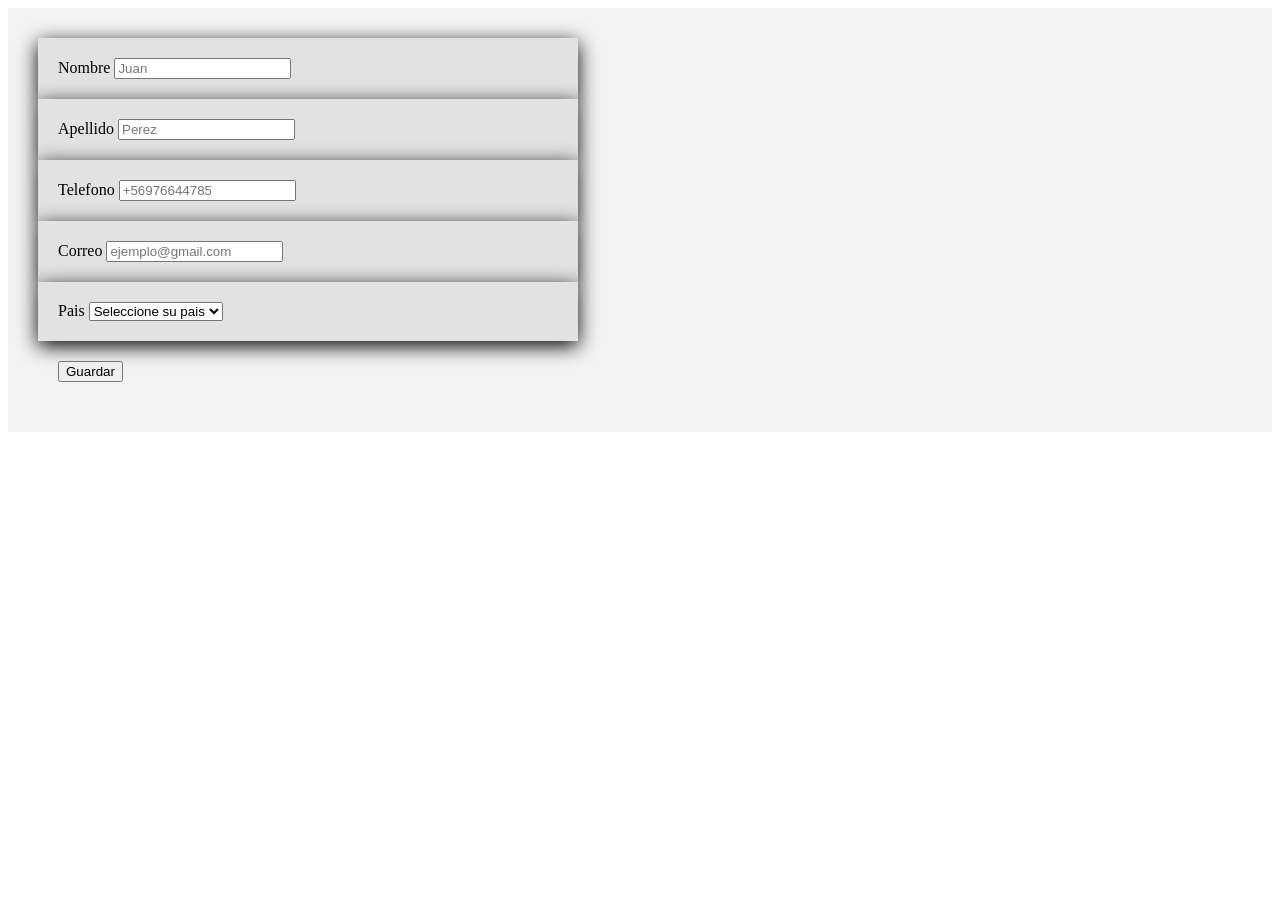
<file: Fullstack-2/Clase 3/index.html>
<!DOCTYPE html>
<!-- En qué lenguaje está. Si está en inglés dará caracteres erroneos. -->
<html lang="en">

<head> 
    <meta charset="UTF-8">
    <meta name="viewport" content="width=device-width, initial-scale=1.0">
    <!-- Título de la página -->
    <title>Document</title>
    <!-- Relacionar con CSS -->
    <link rel="stylesheet" href="estilo.css">  
</head>

<body>
    <form class="formulariostyle" id="formulario">

    <!-- nombre y apellido -->
    <div class="fila">
        <div class="campo">
            <label> Nombre </label>
            <input type="text" id="nombre" placeholder="Juan"> 
        </div>

        <div class="campo">
            <label> Apellido </label>
            <input type="text" id="apellido" placeholder="Perez">
        </div>
    </div>

    <!-- datos de contacto -->
    <div class="fila">
        <div class="campo">
            <label> Telefono </label>
            <input type="text" id="telefono" placeholder="+56976644785"> 
        </div>

        <div class="campo">
            <label> Correo </label>
            <input type="text" id="correo" placeholder="ejemplo@gmail.com">
        </div>

        <div class="campo">
            <label> Pais </label>
            <select id="pais">
                <option value=""> Seleccione su pais</option>
                <option value="chile"> Chile</option>
                <option value="perú"> Peru</option>
                <option value="argentina"> Argentina</option>
                <option value="brasil"> Brasil</option>
                <option value="bolivia"> Bolivia</option>
                <option value="uruguay"> Argentina</option>
            </select>
        </div>
    </div>



        <div class= "botones">
            <button type="submit">Guardar</button>
        </div>
        
    </form>
    <!-- Relacionar con JavaScript -->
    <script src="funcionalidades.js"></script>

</body>


</html>
</file>
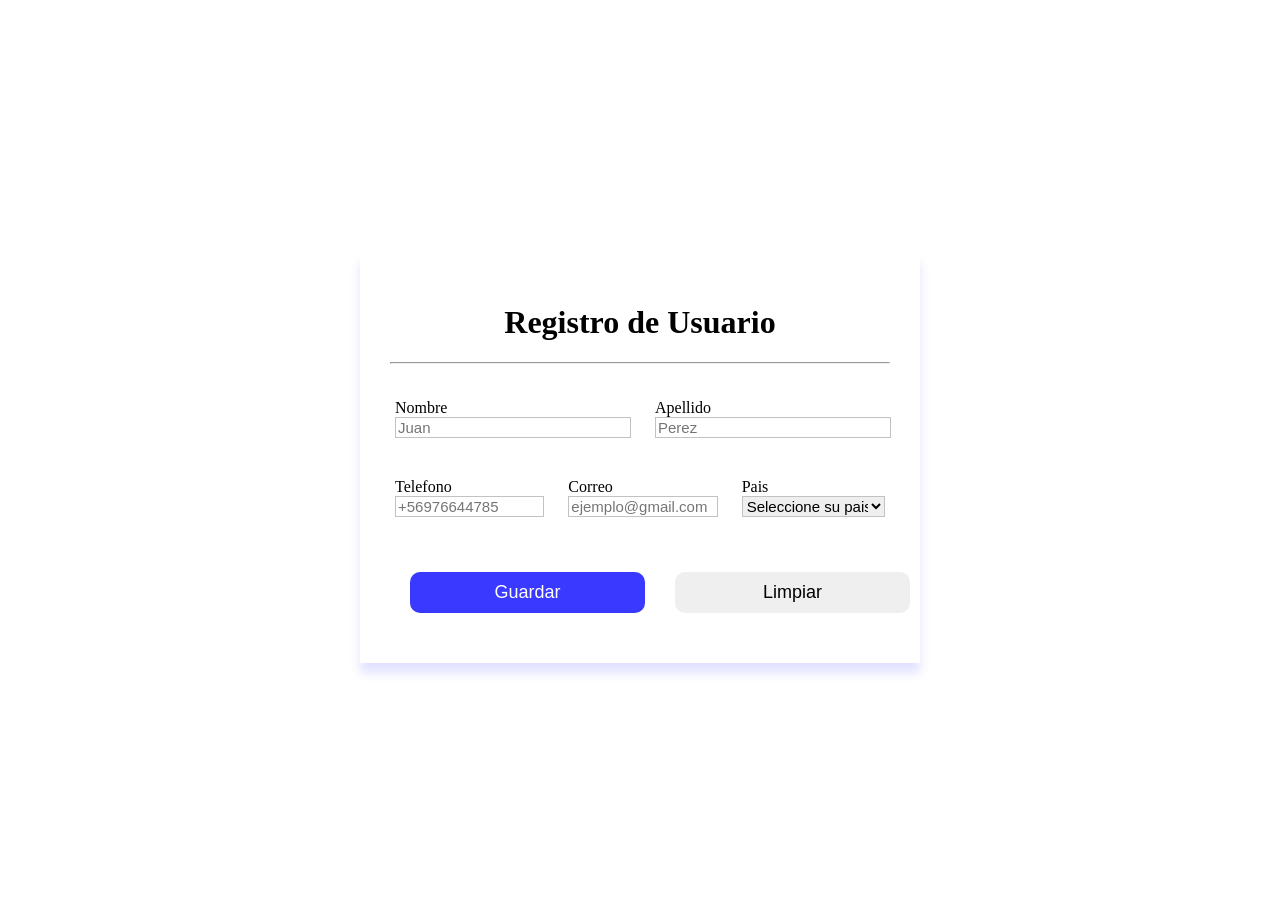
<file: Fullstack-2/Clase 4/index.html>
<!DOCTYPE html>
<!-- En qué lenguaje está. Si está en inglés dará caracteres erroneos. -->
<html lang="en">

<head> 
    <meta charset="UTF-8">
    <meta name="viewport" content="width=device-width, initial-scale=1.0">
    <!-- Título de la página -->
    <title>Document</title>
    <!-- Relacionar con CSS -->
    <link rel="stylesheet" href="estilo.css">  
</head>

<body>
    <form class="formulariostyle" id="formulario">
        <h1 class="titulo">Registro de Usuario</h1>
        <hr style=" margin-bottom: 30px;"> 

    <!-- nombre y apellido -->
    <div class="fila">
        <div class="campo">
            <label> Nombre </label>
            <input type="text" id="nombre" placeholder="Juan"> 
        </div>

        <div class="campo">
            <label> Apellido </label>
            <input type="text" id="apellido" placeholder="Perez">
        </div>
    </div>

    <!-- datos de contacto -->
    <div class="fila">
        <div class="campo">
            <label> Telefono </label>
            <input type="text" id="telefono" placeholder="+56976644785"> 
        </div>

        <div class="campo">
            <label> Correo </label>
            <input type="text" id="correo" placeholder="ejemplo@gmail.com">
        </div>

        <div class="campo">
            <label> Pais </label>
            <select id="pais">
                <option value=""> Seleccione su pais</option>
                <option value="chile"> Chile</option>
                <option value="perú"> Peru</option>
                <option value="argentina"> Argentina</option>
                <option value="brasil"> Brasil</option>
                <option value="bolivia"> Bolivia</option>
                <option value="uruguay"> Argentina</option>
            </select>
        </div>
    </div>

        <div class= "botones">
            <button type="submit" class="botonGuardar">Guardar </button>
            <button type="submit" class="botonLimpiar">Limpiar </button>
        </div>


        
    </form>
    <!-- Relacionar con JavaScript -->
    <script src="funcionalidades.js"></script>

</body>


</html>
</file>
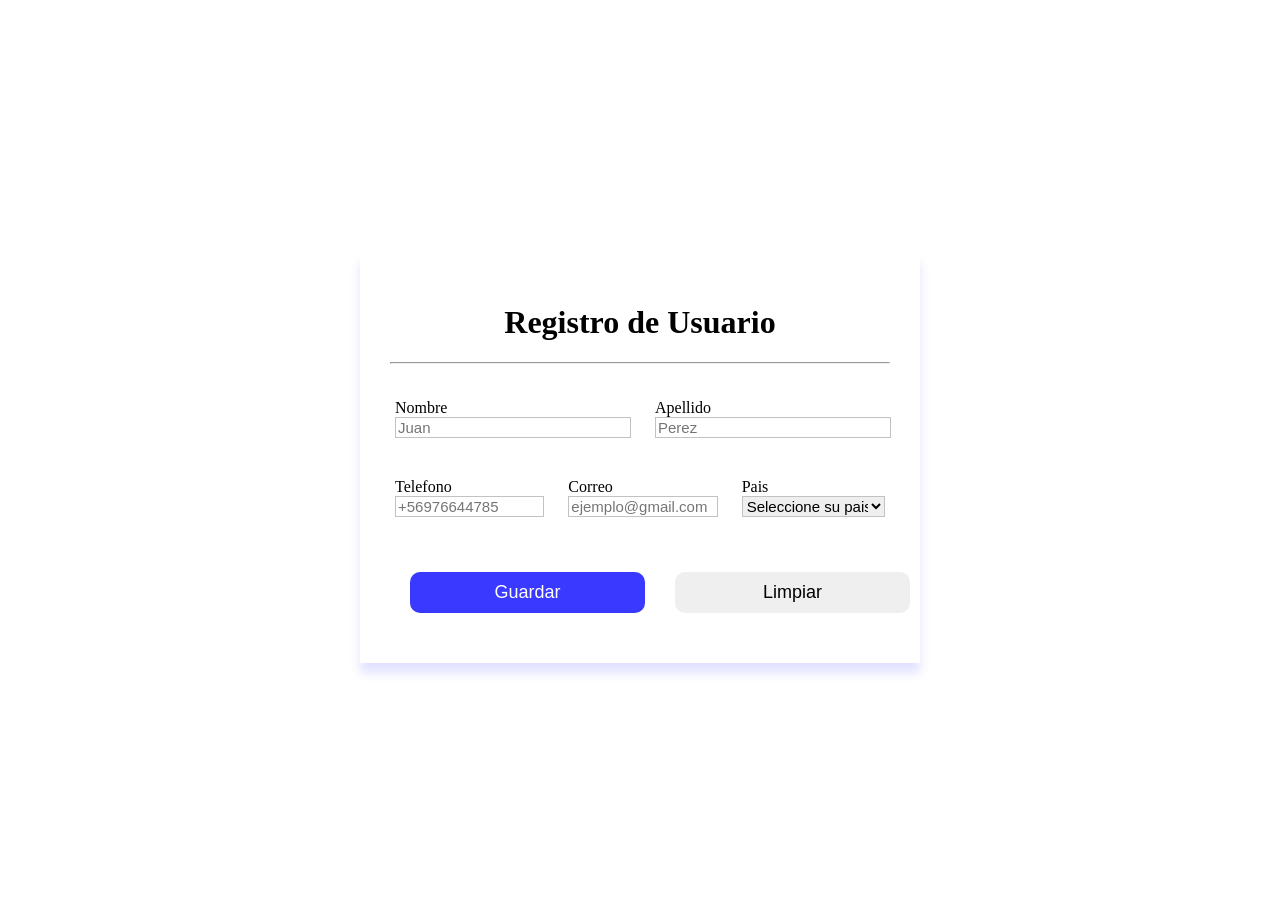
<file: Fullstack-2/Clase 5/index.html>
<!DOCTYPE html>
<!-- En qué lenguaje está. Si está en inglés dará caracteres erroneos. -->
<html lang="en">

<head> 
    <meta charset="UTF-8">
    <meta name="viewport" content="width=device-width, initial-scale=1.0">
    <!-- Título de la página -->
    <title>Document</title>
    <!-- Relacionar con CSS -->
    <link rel="stylesheet" href="estilo.css">  
</head>

<body>
    <form class="formulariostyle" id="formulario">
        <h1 class="titulo">Registro de Usuario</h1>
        <hr style=" margin-bottom: 30px;"> 

    <!-- nombre y apellido -->
    <div class="fila">
        <div class="campo">
            <label> Nombre </label>
            <input type="text" id="nombre" placeholder="Juan"> 
        </div>

        <div class="campo">
            <label> Apellido </label>
            <input type="text" id="apellido" placeholder="Perez">
        </div>
    </div>

    <!-- datos de contacto -->
    <div class="fila">
        <div class="campo">
            <label> Telefono </label>
            <input type="text" id="telefono" placeholder="+56976644785"> 
        </div>

        <div class="campo">
            <label> Correo </label>
            <input type="text" id="correo" placeholder="ejemplo@gmail.com">
        </div>

        <div class="campo">
            <label> Pais </label>
            <select id="pais">
                <option value=""> Seleccione su pais</option>
                <option value="chile"> Chile</option>
                <option value="perú"> Peru</option>
                <option value="argentina"> Argentina</option>
                <option value="brasil"> Brasil</option>
                <option value="bolivia"> Bolivia</option>
                <option value="uruguay"> Argentina</option>
            </select>
        </div>
    </div>

        <div class= "botones">
            <button type="submit" class="botonGuardar">Guardar </button>
            <button type="submit" class="botonLimpiar">Limpiar </button>
        </div>


        
    </form>
    <!-- Relacionar con JavaScript -->
    <script src="funcionalidades.js"></script>

</body>


</html>
</file>
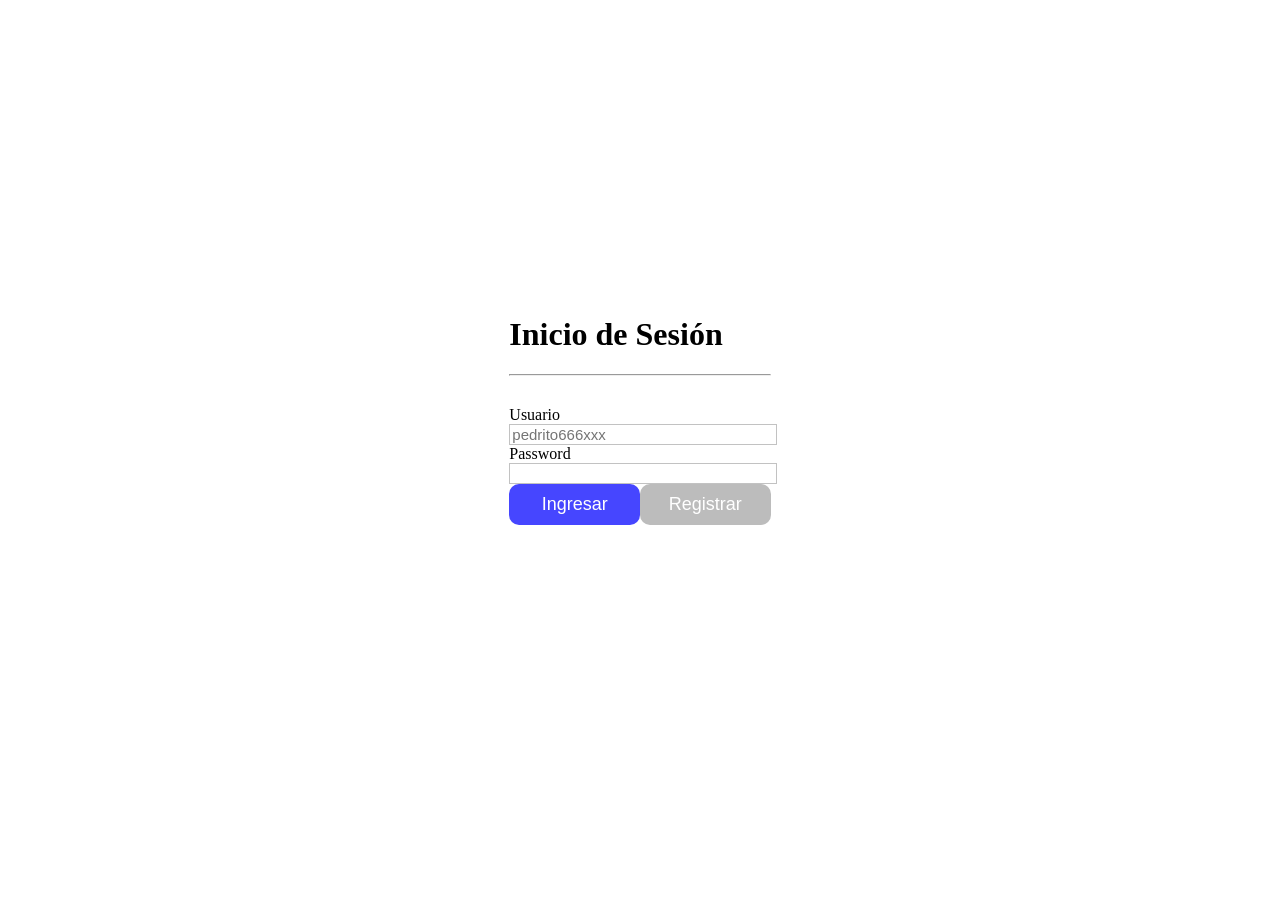
<file: Fullstack-2/Clase 6/login.html>
<!DOCTYPE html>
<html lang="en">
<head>
    <meta charset="UTF-8">
    <meta name="viewport" content="width=device-width, initial-scale=1.0">
    <title>Document</title>
    <link rel="stylesheet" href="estilo.css">  
</head>
<body>
    <div class="formularioLogin">
        <form class="contenedorLogin" id="formLogin">
            <h1 class="tituloLogin">Inicio de Sesión</h1>
            <hr style=" margin-bottom: 30px;"> 

        <!-- nombre y contraseña -->
        <div class="login">
            <div class="usuarioLogin">
                <label> Usuario </label>
                <input type="text" id="usuario" placeholder="pedrito666xxx"> 


            </div>
            <div class="passwordLogin">
                <label> Password </label>
                <input type="password" id="password"> 
            </div>
        </div>

        <div class="botonesLogin">
            <button type="submit" class="botonIngresar">Ingresar</button>
            <button type="button" onclick= "window.location.href='index.html' " class="botonRegistrar">Registrar</button>
        
        </div>                
        

        </form>
    </div>

    <script src="login.js"></script>

</body>
</html>
</file>
<file: Fullstack-2/Clase 3/estilo.css>
.formulariostyle{
    background-color: rgb(243, 243, 243);
    padding: 30px;
    border: 100px;

}

.campo{
    background-color: rgb(226, 226, 226);
    border: 100px;
    color: rgb(0, 0, 0);
    width: 100%;
    max-width: 500px;
    box-shadow:0 5px 20px;
    padding: 20px;
}

.botones{
    border: 100px;
    color: rgb(0, 0, 0);
    width: 100%;
    max-width: 500px;
    padding: 20px;
    

}
</file>
<file: Fullstack-2/Clase 4/estilo.css>
.formulariostyle{
    padding: 30px;
    background-color: rgb(255, 255, 255);
    width: 500px;
    box-shadow: 0 10px 10px rgb(226, 226, 255);
}

.campo{
    color: rgb(0, 0, 0);
    width: 100%;
    max-width: 500px;
    padding: 5px;
}

.botones{
    display: flex;
    color: rgb(0, 0, 0);
    width: 100%;
    max-width: 500px;
    padding: 20px;
    gap:30px;
}
.fila{
    display: flex;
    gap: 20px;
    margin-bottom: 30px;

}

input, select{
    width: 100%;
    border: 1px solid #c2c2c2;
    font-size: 15px;
}

input:focus, select:focus{
    border-color: red;
    border: 5px;
}

button{
    width: 100%;
    padding: 10px;
    cursor: pointer;
    font-size:18px;
    border-radius: 10px;
    border: none;
}

body{
    height: 100vh;
    display: flex;
    justify-content: center;    
    align-items: center;
}

.botonGuardar{
    background-color: rgb(57, 57, 255);
    color: white;
}

.titulo{
    justify-content: center;
    align-self: center;
    display: flex;
}

.bottonLimpiar{
    padding: 10px;
}

/* hover sirve para mouseover */ 
button:hover {
    opacity: 0.70; /* Hace que el botón se vea ligeramente más transparente */
    transform: scale(1.05); /* Da un pequeño efecto de zoom opcional */
    transition: 300ms; /* Suaviza el cambio */
}

.botonGuardar:hover {
    background-color: rgb(180, 93, 35); 
}

.botonLimpiar:hover {
    background-color: rgb(202, 185, 32); 
}
</file>
<file: Fullstack-2/Clase 5/estilo.css>
.formulariostyle{
    padding: 30px;
    background-color: rgb(255, 255, 255);
    width: 500px;
    box-shadow: 0 10px 10px rgb(226, 226, 255);
}

.campo{
    color: rgb(0, 0, 0);
    width: 100%;
    max-width: 500px;
    padding: 5px;
}

.botones{
    display: flex;
    color: rgb(0, 0, 0);
    width: 100%;
    max-width: 500px;
    padding: 20px;
    gap:30px;
}
.fila{
    display: flex;
    gap: 20px;
    margin-bottom: 30px;

}

input, select{
    width: 100%;
    border: 1px solid #c2c2c2;
    font-size: 15px;
}

input:focus, select:focus{
    border-color: red;
    border: 5px;
}

button{
    width: 100%;
    padding: 10px;
    cursor: pointer;
    font-size:18px;
    border-radius: 10px;
    border: none;
}

body{
    height: 100vh;
    display: flex;
    justify-content: center;    
    align-items: center;
}

.botonGuardar{
    background-color: rgb(57, 57, 255);
    color: white;
}

.titulo{
    justify-content: center;
    align-self: center;
    display: flex;
}

.bottonLimpiar{
    padding: 10px;
}

/* hover sirve para mouseover */ 
button:hover {
    opacity: 0.70; /* Hace que el botón se vea ligeramente más transparente */
    transform: scale(1.05); /* Da un pequeño efecto de zoom opcional */
    transition: 300ms; /* Suaviza el cambio */
}

.botonGuardar:hover {
    background-color: rgb(180, 93, 35); 
}

.botonLimpiar:hover {
    background-color: rgb(202, 185, 32); 
}
</file>
<file: Fullstack-2/Clase 6/estilo.css>
.formulariostyle{
    padding: 30px;
    background-color: rgb(255, 255, 255);
    width: 500px;
    box-shadow: 20px 20px 20px rgb(226, 226, 255);
    
    /* Centrar formulario */
    margin: 70px auto;

}

.botonIngresar{
    color: white;
    background-color: rgb(70, 70, 255);
}

.botonRegistrar{
    color: white;
    background-color: rgb(188, 188, 188);

}

.botonesLogin{
    display: flex;
}

.formularioLogin{
    min-height: calc(100vh - 80px);
    display: flex;
    justify-content: center;
    align-items: center;
    box-shadow: 10px;
    color: black;

}

.formularioContenedor{
    min-height: calc(100vh - 80px);
    display: flex;
    justify-content: center;
    align-items: center;
    box-shadow: 10px;

}


.campo{
    color: rgb(0, 0, 0);
    width: 100%;
    max-width: 500px;
    padding: 5px;
}

.botones{
    display: flex;
    color: rgb(0, 0, 0);
    width: 100%;
    max-width: 500px;
    padding: 20px;
    gap:30px;
    align-content: center;
    
}
.fila{
    display: flex;
    gap: 20px;
    margin-bottom: 30px;

}

input, select{
    width: 100%;
    border: 1px solid #c2c2c2;
    font-size: 15px;
}

input:focus, select:focus{
    border-color: red;
    border: 5px;
}

button{
    width: 100%;
    padding: 10px;
    cursor: pointer;
    font-size:18px;
    border-radius: 10px;
    border: none;
}

body{
    height: 100vh;
    margin: 0;
    min-height: 100vh;
}

.botonGuardar{
    background-color: rgb(57, 57, 255);
    color: white;
}

.titulo{
    justify-content: center;
    align-self: center;
    display: flex;
}

.bottonLimpiar{
    padding: 10px;
}

/* hover sirve para mouseover */ 
button:hover {
    opacity: 0.70; /* Hace que el botón se vea ligeramente más transparente */
    transform: scale(1.05); /* Da un pequeño efecto de zoom opcional */
    transition: 300ms; /* Suaviza el cambio */
}

.botonGuardar:hover {
    background-color: rgb(180, 93, 35); 
}

.botonLimpiar:hover {
    background-color: rgb(202, 185, 32); 
}

.navbar{
    width: 100%;
    height: 80px;
    background-color: rgb(57, 57, 255);
    color: white;
    display: flex;
    justify-content: space-between;
    align-items: center;
    padding: 0 40px;
    box-sizing: border-box;
}



.formularioContenedor{
    min-height: calc(100vh - 80px);
    display: flex;
    justify-content: center;
    align-items: center;
    box-shadow: 10px;
}

.tituloNav{
    font-weight: bold;
    color: white;
    font-size:30px
}

.menu{
    padding: 40px;
}

.menu a{
    font-size: 20px;
    color: white;

}

.menu a:hover{
    background-color: grey;  
    transition: 1000ms;  
}
</file>
